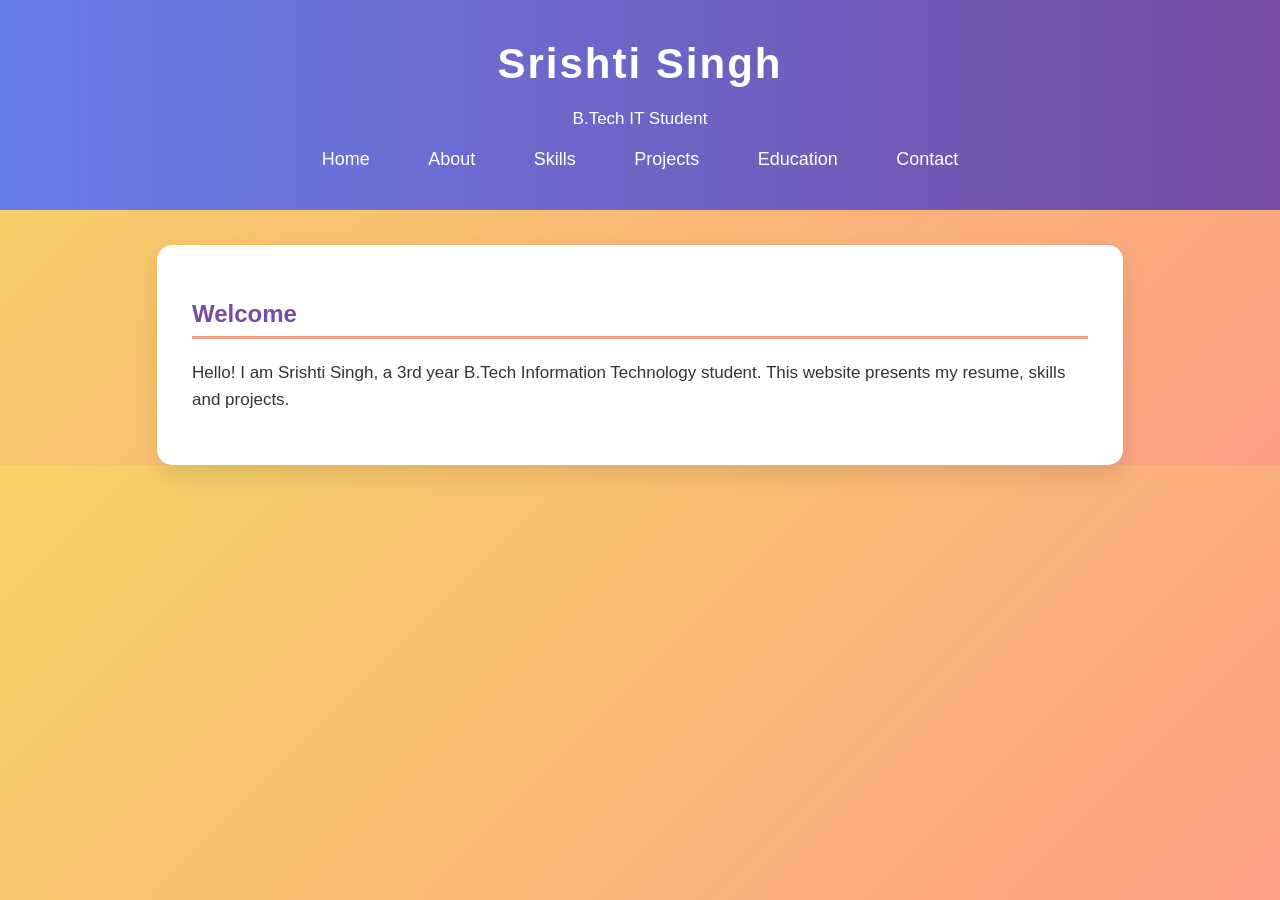
<file: index.html>
<!DOCTYPE html>
<html>
<head>
<title>Srishti Singh | Portfolio</title>
<link rel="stylesheet" href="style.css">
</head>

<body>

<header>
<h1>Srishti Singh</h1>
<p>B.Tech IT Student</p>

<nav>
<a href="index.html">Home</a>
<a href="about.html">About</a>
<a href="skills.html">Skills</a>
<a href="projects.html">Projects</a>
<a href="education.html">Education</a>
<a href="contact.html">Contact</a>
</nav>
</header>

<section>
<h2>Welcome</h2>
<p>
Hello! I am Srishti Singh, a 3rd year B.Tech Information Technology student.
This website presents my resume, skills and projects.
</p>
</section>

</body>
</html>
</file>
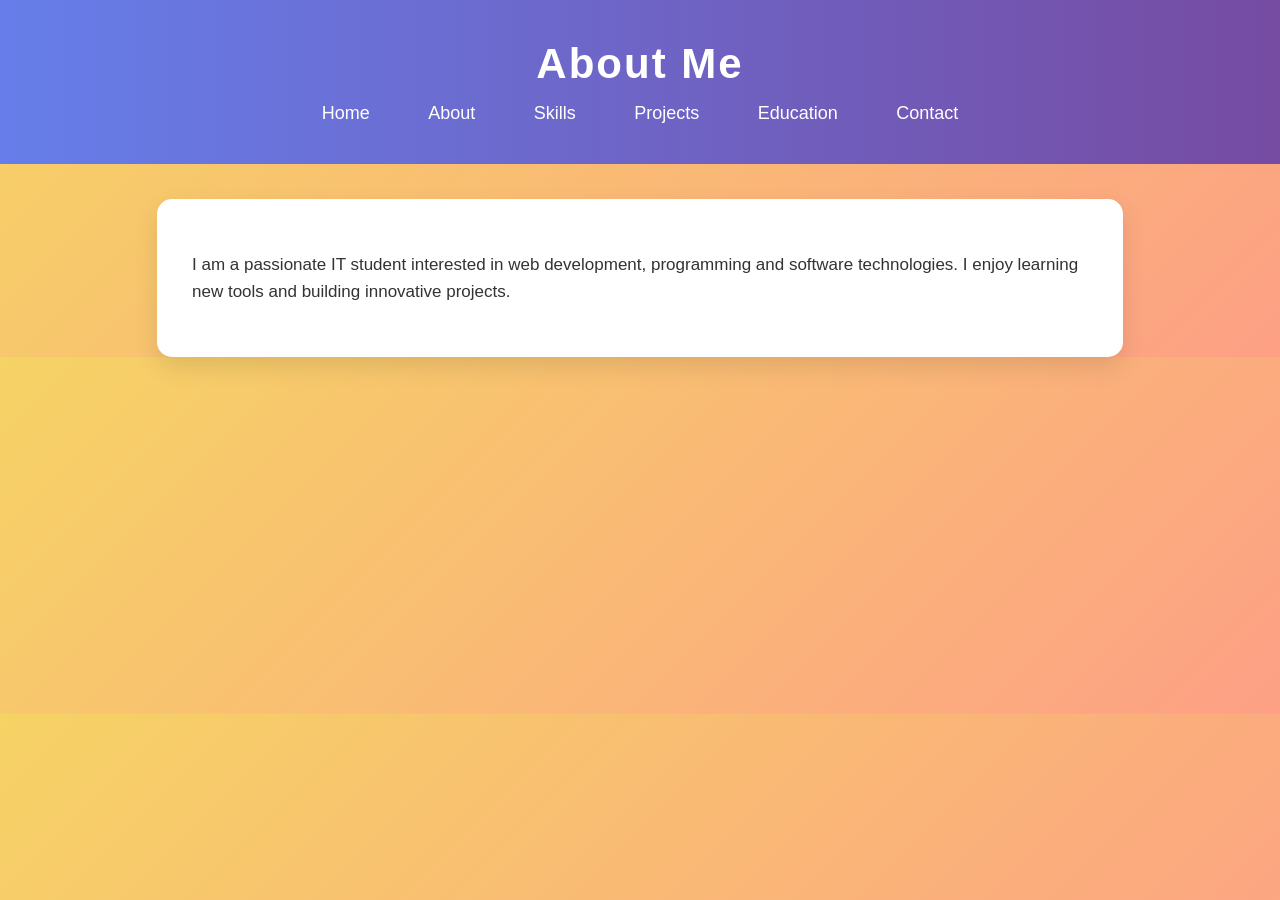
<file: about.html>
<!DOCTYPE html>
<html>
<head>
<title>About Me</title>
<link rel="stylesheet" href="style.css">
</head>

<body>

<header>
<h1>About Me</h1>

<nav>
<a href="index.html">Home</a>
<a href="about.html">About</a>
<a href="skills.html">Skills</a>
<a href="projects.html">Projects</a>
<a href="education.html">Education</a>
<a href="contact.html">Contact</a>
</nav>

</header>

<section>
<p>
I am a passionate IT student interested in web development,
programming and software technologies. I enjoy learning
new tools and building innovative projects.
</p>
</section>

</body>
</html>
</file>
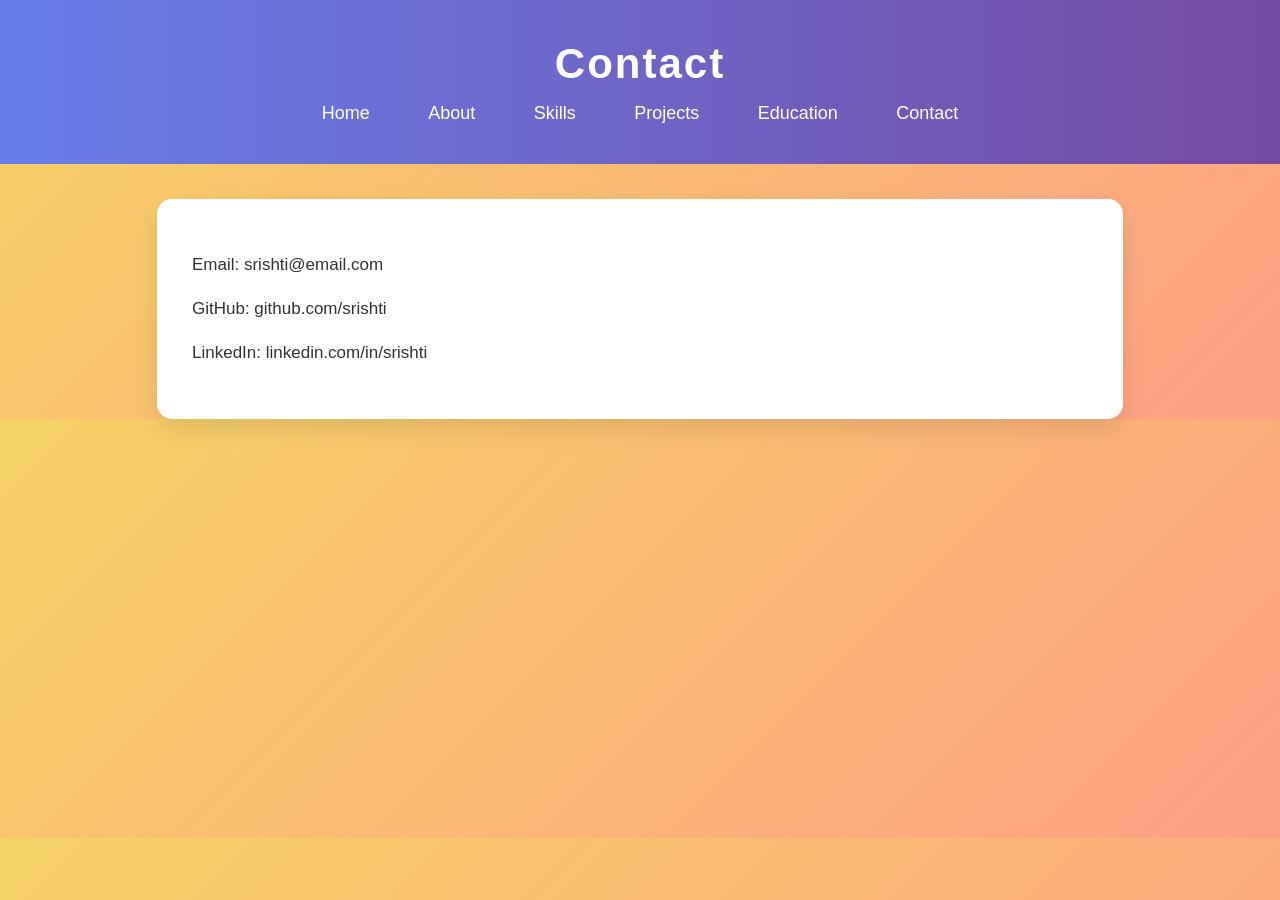
<file: contact.html>
<!DOCTYPE html>
<html>
<head>
<title>Contact</title>
<link rel="stylesheet" href="style.css">
</head>

<body>

<header>
<h1>Contact</h1>

<nav>
<a href="index.html">Home</a>
<a href="about.html">About</a>
<a href="skills.html">Skills</a>
<a href="projects.html">Projects</a>
<a href="education.html">Education</a>
<a href="contact.html">Contact</a>
</nav>

</header>

<section>

<p>Email: srishti@email.com</p>
<p>GitHub: github.com/srishti</p>
<p>LinkedIn: linkedin.com/in/srishti</p>

</section>

</body>
</html>
</file>
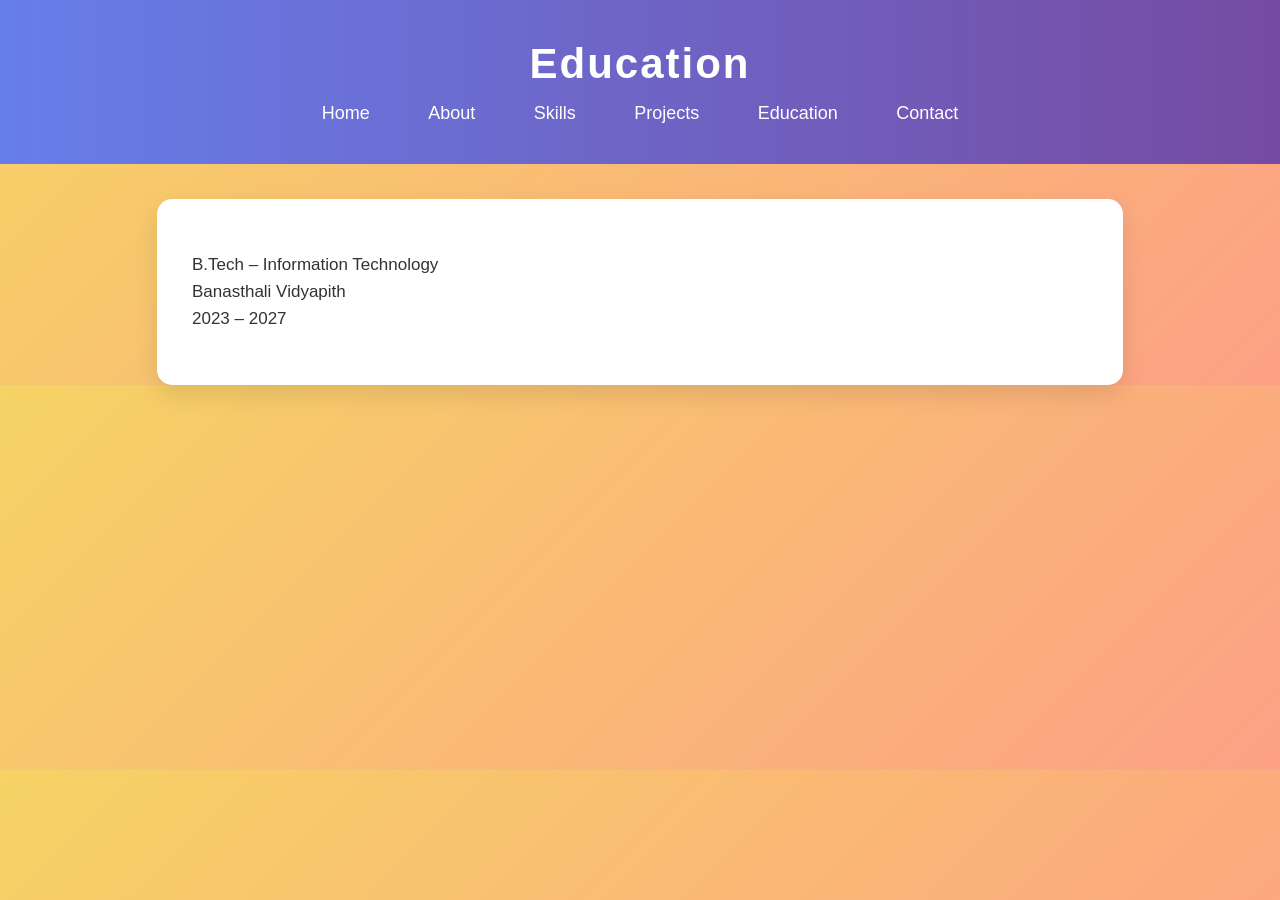
<file: education.html>
<!DOCTYPE html>
<html>
<head>
<title>Education</title>
<link rel="stylesheet" href="style.css">
</head>

<body>

<header>
<h1>Education</h1>

<nav>
<a href="index.html">Home</a>
<a href="about.html">About</a>
<a href="skills.html">Skills</a>
<a href="projects.html">Projects</a>
<a href="education.html">Education</a>
<a href="contact.html">Contact</a>
</nav>

</header>

<section>

<p>
B.Tech – Information Technology <br>
Banasthali Vidyapith <br>
2023 – 2027
</p>

</section>

</body>
</html>
</file>
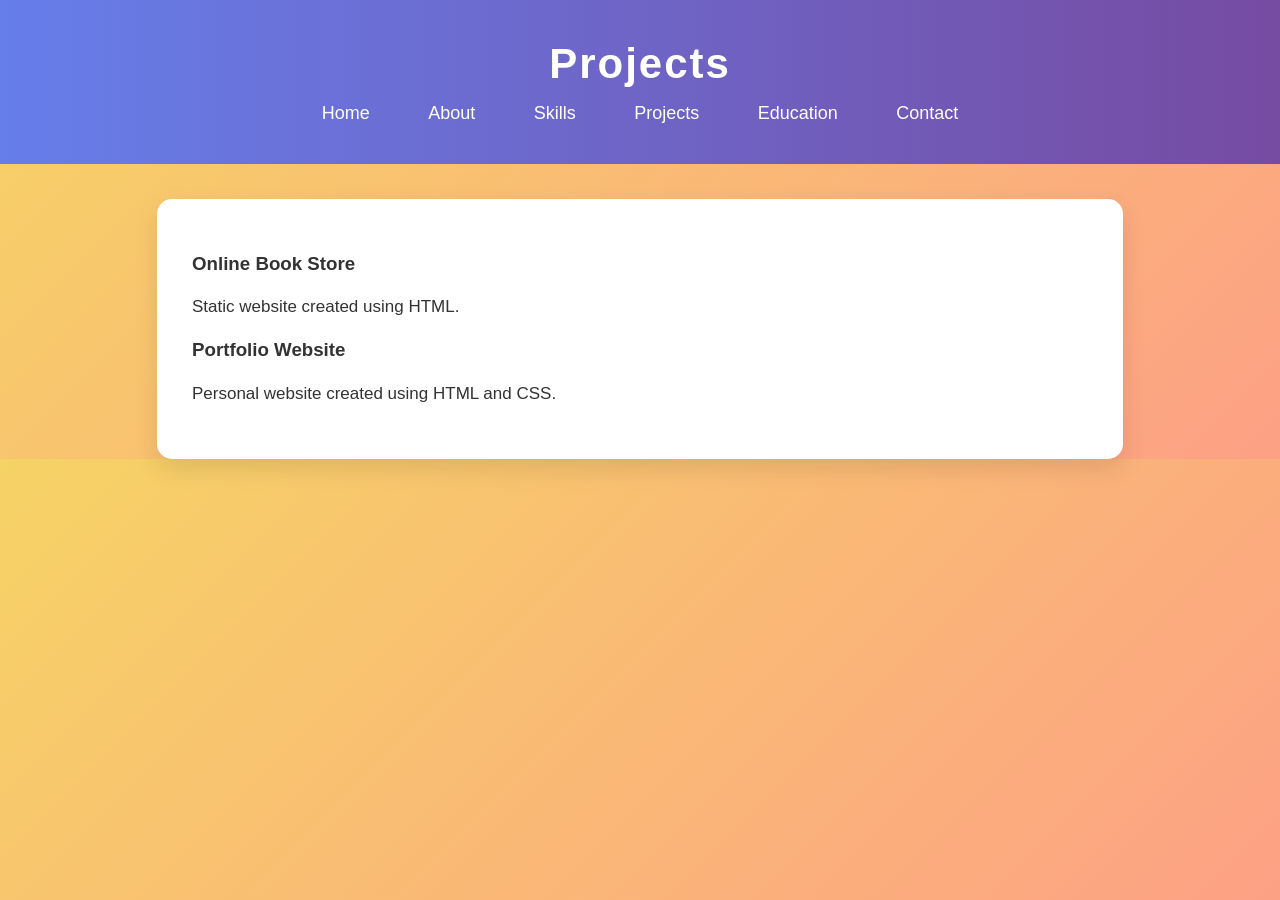
<file: projects.html>
<!DOCTYPE html>
<html>
<head>
<title>Projects</title>
<link rel="stylesheet" href="style.css">
</head>

<body>

<header>
<h1>Projects</h1>

<nav>
<a href="index.html">Home</a>
<a href="about.html">About</a>
<a href="skills.html">Skills</a>
<a href="projects.html">Projects</a>
<a href="education.html">Education</a>
<a href="contact.html">Contact</a>
</nav>

</header>

<section>

<h3>Online Book Store</h3>
<p>Static website created using HTML.</p>

<h3>Portfolio Website</h3>
<p>Personal website created using HTML and CSS.</p>

</section>

</body>
</html>
</file>
<file: style.css>
body{
font-family: 'Segoe UI', sans-serif;
margin:0;
background: linear-gradient(135deg,#f6d365,#fda085);
color:#333;
}

/* Header */

header{
background: linear-gradient(90deg,#667eea,#764ba2);
color:white;
text-align:center;
padding:40px;
}

header h1{
margin:0;
font-size:42px;
letter-spacing:2px;
}

/* Navigation */

nav{
margin-top:15px;
}

nav a{
color:white;
text-decoration:none;
margin:0 15px;
font-size:18px;
font-weight:500;
padding:6px 12px;
border-radius:20px;
transition:0.3s;
}

nav a:hover{
background:white;
color:#764ba2;
}

/* Section */

section{
width:70%;
margin:auto;
background:white;
padding:35px;
margin-top:35px;
border-radius:15px;
box-shadow:0 10px 25px rgba(0,0,0,0.1);
}

/* Headings */

h2{
color:#764ba2;
border-bottom:3px solid #fda085;
padding-bottom:8px;
}

/* Lists */

ul{
line-height:2;
}

/* Project box */

.project{
background:#f7f7ff;
padding:15px;
margin-top:15px;
border-left:5px solid #764ba2;
border-radius:8px;
}

/* Contact */

p{
font-size:17px;
line-height:1.6;
}

/* Footer */

footer{
text-align:center;
margin-top:40px;
padding:20px;
background:#764ba2;
color:white;
}
</file>
